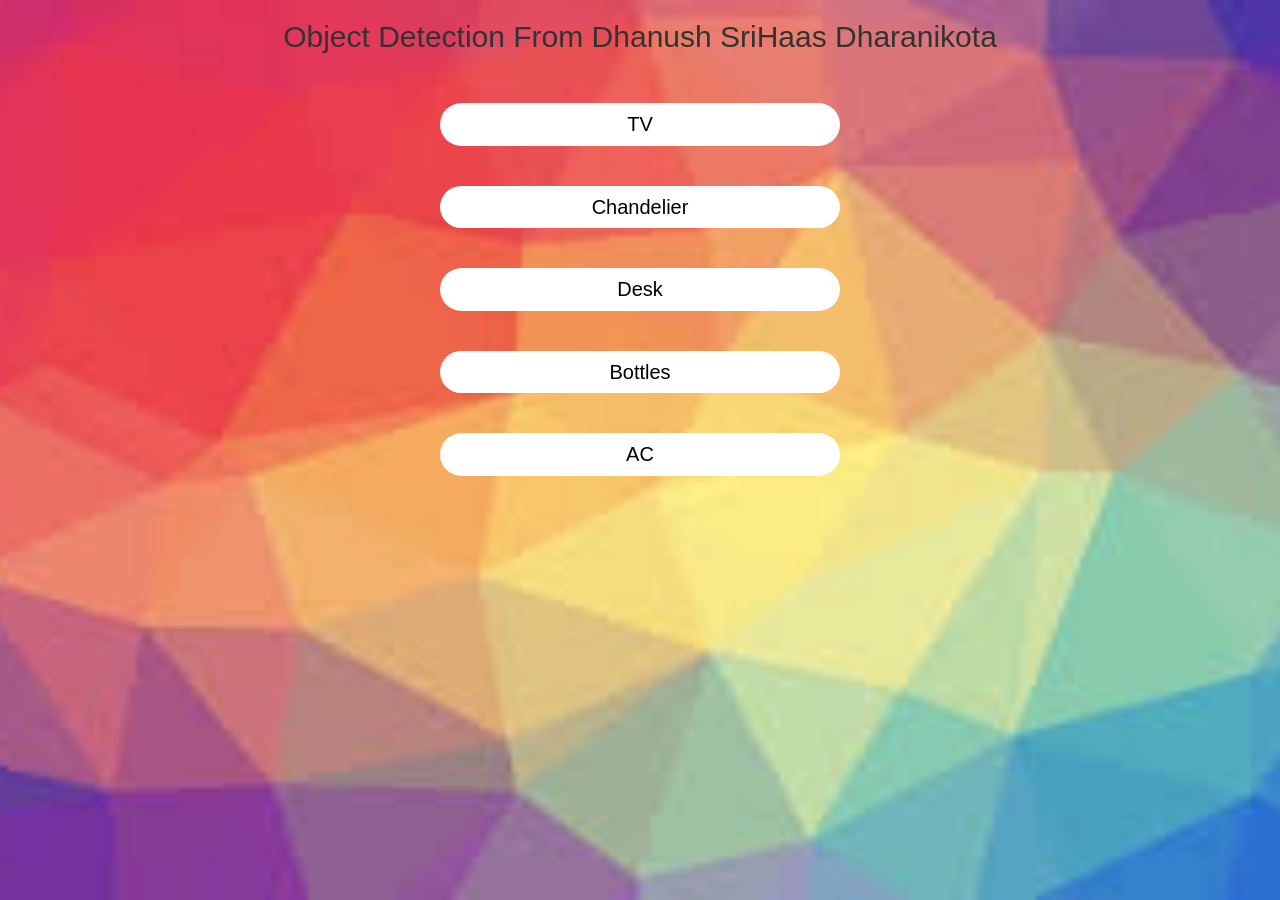
<file: index.html>
<html>
<head>

 <link rel="stylesheet" href="https://maxcdn.bootstrapcdn.com/bootstrap/3.4.0/css/bootstrap.min.css">
 	<title>Object Detection</title>
  <meta name="viewport" content="width=device-width, initial-scale=1.0">
  <script src="https://ajax.googleapis.com/ajax/libs/jquery/3.4.1/jquery.min.js"></script>
  <script src="https://maxcdn.bootstrapcdn.com/bootstrap/3.4.0/js/bootstrap.min.js"></script>

  <link rel="stylesheet" type="text/css" href="style.css">

</head>

<body background="background.jfif">
  <center>
    <h2 >Object Detection From Dhanush SriHaas Dharanikota</h2>
    <br>
    <br>
    <a href="tv.html" class="btn">TV</a>
    <br> <br><br>
    <a href="chandelier.html" class="btn">Chandelier</a>
    <br> <br><br>
    <a href="desk.html" class="btn">Desk</a>
    <br> <br><br>
    <a href="bottles.html" class="btn">Bottles</a>
    <br> <br><br>
    <a href="" class="btn">AC</a>
</center>
<script src="main.js"></script>

</body>

</html>
</file>
<file: style.css>
body
{
background-position: center;
background-size: cover;
}
a
{
font-size: 20px !important;
width: 400px;
border-radius: 30px !important;
background-color: white;
color: black;
}
</file>
